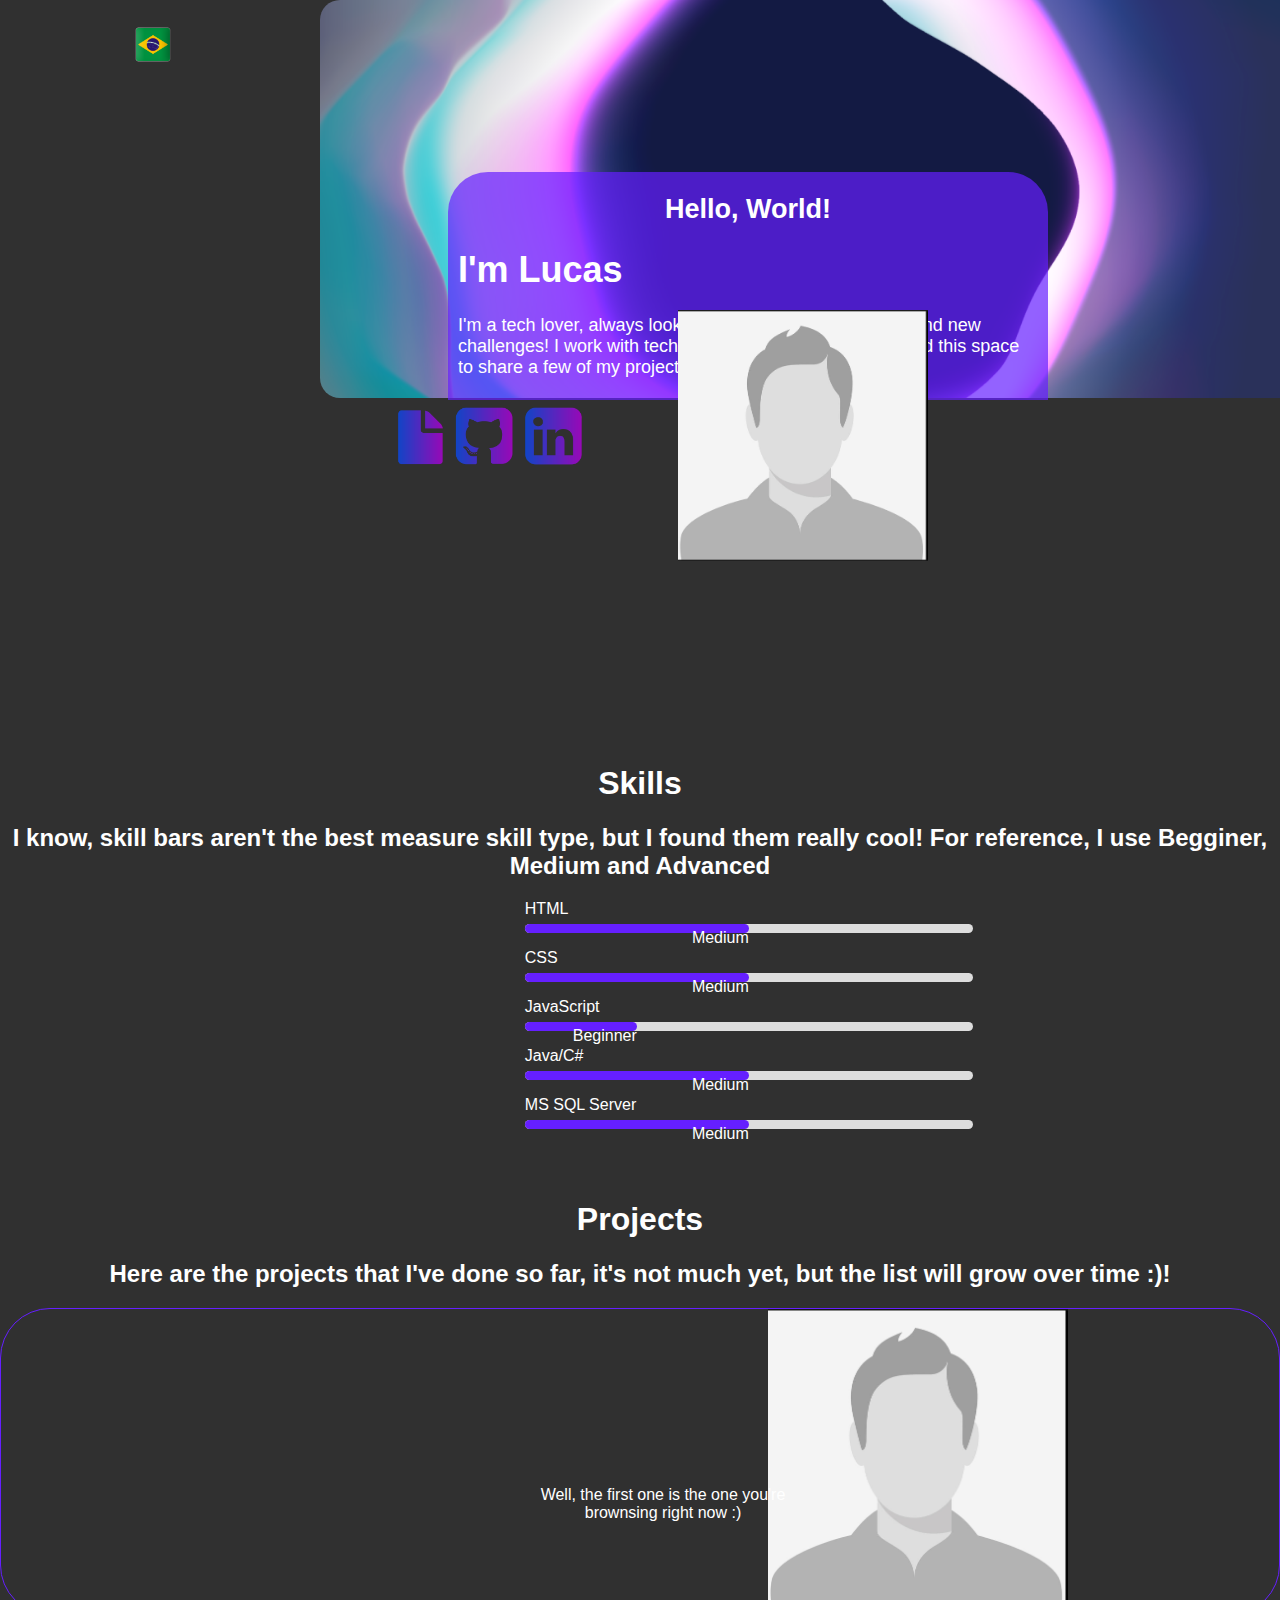
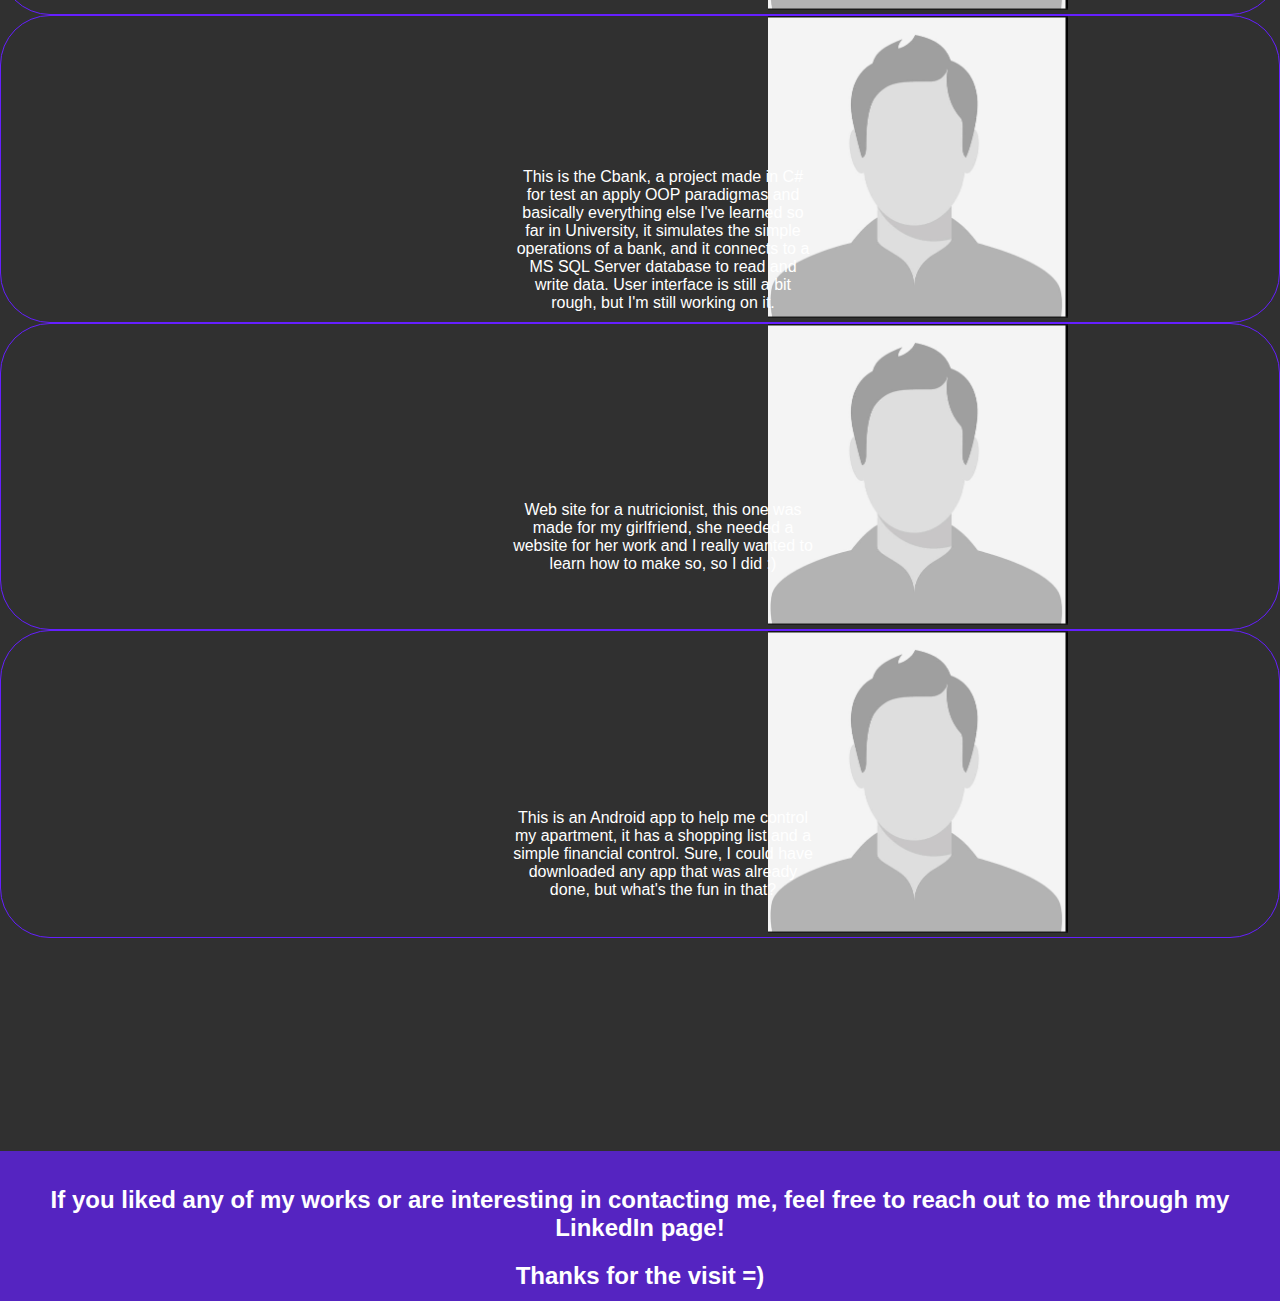
<file: index.html>
<!DOCTYPE html>
<html lang="en">
<head>
    <link rel="stylesheet" href="./CSS/index.css">
    <meta charset="UTF-8">
    <meta http-equiv="X-UA-Compatible" content="IE=edge">
    <meta name="viewport" content="width=device-width, initial-scale=1.0">
    <title>Lucas Schweitzer</title>
</head>
<body>
    <div id = "section1">
        <a href="./indexpt.html"><img id="language" src="./images/brazil.png" alt="img" width="50"></a>
        <img id="background" src="./images/header.png" alt="img" width="1000">
        <div id="textbox"></div>   
        <div id="text">
            <h2>Hello, World!</h2>
            <h1>I'm Lucas</h1>
            <p>I'm a tech lover, always looking out for new opportunities and new challenges! I work with technology since 2018 and I created this space to share a few of my projects!</p>
        </div>       
    </div>
    <section class = "content">
        <img id="profile"src="./images/placeholder.png" alt="img" width="250px">
        <img id = "github" src="./images/github.png" alt="img" width="70">
        <img id = "linkedin" src="./images/linkein.png" alt="img" width="74">
        <img id = "cv" src="./images/cv.png" alt="img" width="70">
    </section>
    <section class="skillsSection">
        <h1>Skills</h1>
        <h2>I know, skill bars aren't the best measure skill type, but I found them really cool! For reference, I use Begginer, Medium and Advanced</h2>
        <p>HTML</p>
<div class="container">
  <div class="skills html">Medium</div>
</div>

<p>CSS</p>
<div class="container">
  <div class="skills css">Medium</div>
</div>

<p>JavaScript</p>
<div class="container">
  <div class="skills js">Beginner</div>
</div>

<p>Java/C#</p>
<div class="container">
  <div class="skills java">Medium</div>
</div>
<p>MS SQL Server</p>
<div class="container">
  <div class="skills sql">Medium</div>
</div>
    </section>
    <section class="projects">
        <div id="title">
        <h1>Projects</h1>
        <h2>	Here are the projects that I've done so far, it's not much yet, but the list will grow over time :)!</h2>
    </div>
    <div class="teste">
        <img id = "landing"src="./images/placeholder.png" alt="" width="300">
        <p id="landingText">Well, the first one is the one you're brownsing right now :)</p>
    </div>
    <div class="teste">
        <img id = "cbank"src="./images/placeholder.png" alt="" width="300">
        <p id="cbankText">	This is the Cbank, a project made in C# for test an apply OOP paradigmas and basically everything else I've learned so far in University, it simulates the simple operations
            of a bank, and it connects to a MS SQL Server database to read and write data. User interface is still a bit rough, but I'm still working on it.
        </p>
    </div>
    <div class="teste">
        <img id = "nutri"src="./images/placeholder.png" alt="img" width="300">
        <p id="nutriText">Web site for a nutricionist, this one was made for my girlfriend, she needed a website for her work and I really wanted to learn how to make so, so I did :)</p>
    </div>
    <div class="teste">
        <img id = "android"src="./images/placeholder.png" alt="img" width="300">
        <p id="androidText">This is an Android app to help me control my apartment, it has a shopping list and a simple financial control.
            Sure, I could have downloaded any app that was already done, but what's the fun in that? 
        </p>
    </div>
    </section>
    <section class="footer">
        <h2>If you liked any of my works or are interesting in contacting me, feel free to reach out to me through my <a href="https://www.linkedin.com/in/lucas-schweitzer1995/">LinkedIn</a> page!</h2> 
        <h2>Thanks for the visit =)</h2>
    </section>
    
</body>
</html>
</file>
<file: CSS/index.css>
body{
    width: 100%;
    height: 100%; 
    margin: 0;
    padding: 0;
    background-color: #303030;
}

#section1{
    position: relative;
    width: 100%;
    height: 400px;
    background-color: #303030;
    background-size: cover;
}

#background{
    margin-left: 25%;
    border-radius: 20px;  
}

#language{
    position: absolute;
    margin-top: 2%;
    margin-left: 10%;
}

#text{
    position: absolute;
    color: white;
    width: 600px;
    height: 300px;
    text-align: left;
    font-size: large;
    font-family: Arial, Helvetica, sans-serif;
    margin-top: -18%;
    margin-left: 35%;
    background: rgba(101,31,255,.7);
    border-radius: 40px;
    padding-left: 10px;
    padding-right: 10px;
}

.content{
    position: relative;
    width: 100%;
    height: 600px;
    background-color: #303030;
}

#profile{
    position: absolute;
    margin-left: 53%;
    margin-top: -90px;
}

#linkedin{
    position: absolute;
    margin-left: 40%;
}

#github{
    position: absolute;
    margin-left: 35%;
}

#cv{
    position: absolute;
    margin-left: 30%;
    margin-top: 6px;
}


.projects{
    margin-top: -15%;
    position: relative;
    width: 100%;
    height: 1550px;
    background-color: #303030;
}

#title{
    text-align: center;
    color: white;
    font-family: Arial, Helvetica, sans-serif;
}

.projects p{
    text-align: center;
    color: white;
    width: 300px;
    font-family: Arial, Helvetica, sans-serif;
}

.projects img{

    text-align: center;
    margin-left: 60%;
}

#landingText{
    position: absolute;
    margin-left: 40%;
    margin-top: -10%;
    font-family: Arial, Helvetica, sans-serif;
}

#cbankText{
    position: absolute;
    margin-left: 40%;
    margin-top: -12%;
    font-family: Arial, Helvetica, sans-serif;
}

#nutriText{
    position: absolute;
    margin-left: 40%;
    margin-top: -10%;
    font-family: Arial, Helvetica, sans-serif;
}

.skillsSection{
    margin-top: -20%;
    margin-bottom: 10%;
    position: relative;
    width: 100%;
    height: 500px;
    color: white;
    background-color: #303030;
    font-family: Arial, Helvetica, sans-serif;
}

.skillsSection p{
    margin-left: 41%;
}

.skillsSection h1, h2{
    text-align: center;
    font-family: Arial, Helvetica, sans-serif;
}

#androidText{
    position: absolute;
    margin-left: 40%;
    margin-top: -10%;
    font-family: Arial, Helvetica, sans-serif;
}

* {box-sizing:border-box}

.container {
    margin-left: 41%;
  width: 35%; 
  background-color: #ddd; 
  border-radius: 50px;
}

.skills {
    border-radius: 50px;
  text-align: right; 
  padding-top: 5px; 
  padding-bottom: 4px; 
  color: white; 
  font-family: Arial, Helvetica, sans-serif;
  margin-top: -10px;
}

.html {width: 50%; height: 5px; font-family: Arial, Helvetica, sans-serif; background-color: #651FFF;}
.css {width: 50%; height: 5px; font-family: Arial, Helvetica, sans-serif; background-color: #651FFF;} 
.js {width: 25%; height: 5px; font-family: Arial, Helvetica, sans-serif; background-color: #651FFF;} 
.sql {width: 50%; height: 5px; font-family: Arial, Helvetica, sans-serif; background-color: #651FFF;} 
.java {width: 50%; height: 5px; font-family: Arial, Helvetica, sans-serif; background-color: #651FFF;} 

.teste{
    border: 1px solid #651FFF;
    border-radius: 50px;
}

.footer{
    color: white;
    font-family: Arial, Helvetica, sans-serif;
    background: rgba(101,31,255,.7);
    height: 150px;
    padding: 15px;

}

a:link {
    color: white;
    background-color: transparent;
    text-decoration: none;
  }
  a:visited {
    color: white;
    background-color: transparent;
    text-decoration: none;
  }
</file>
